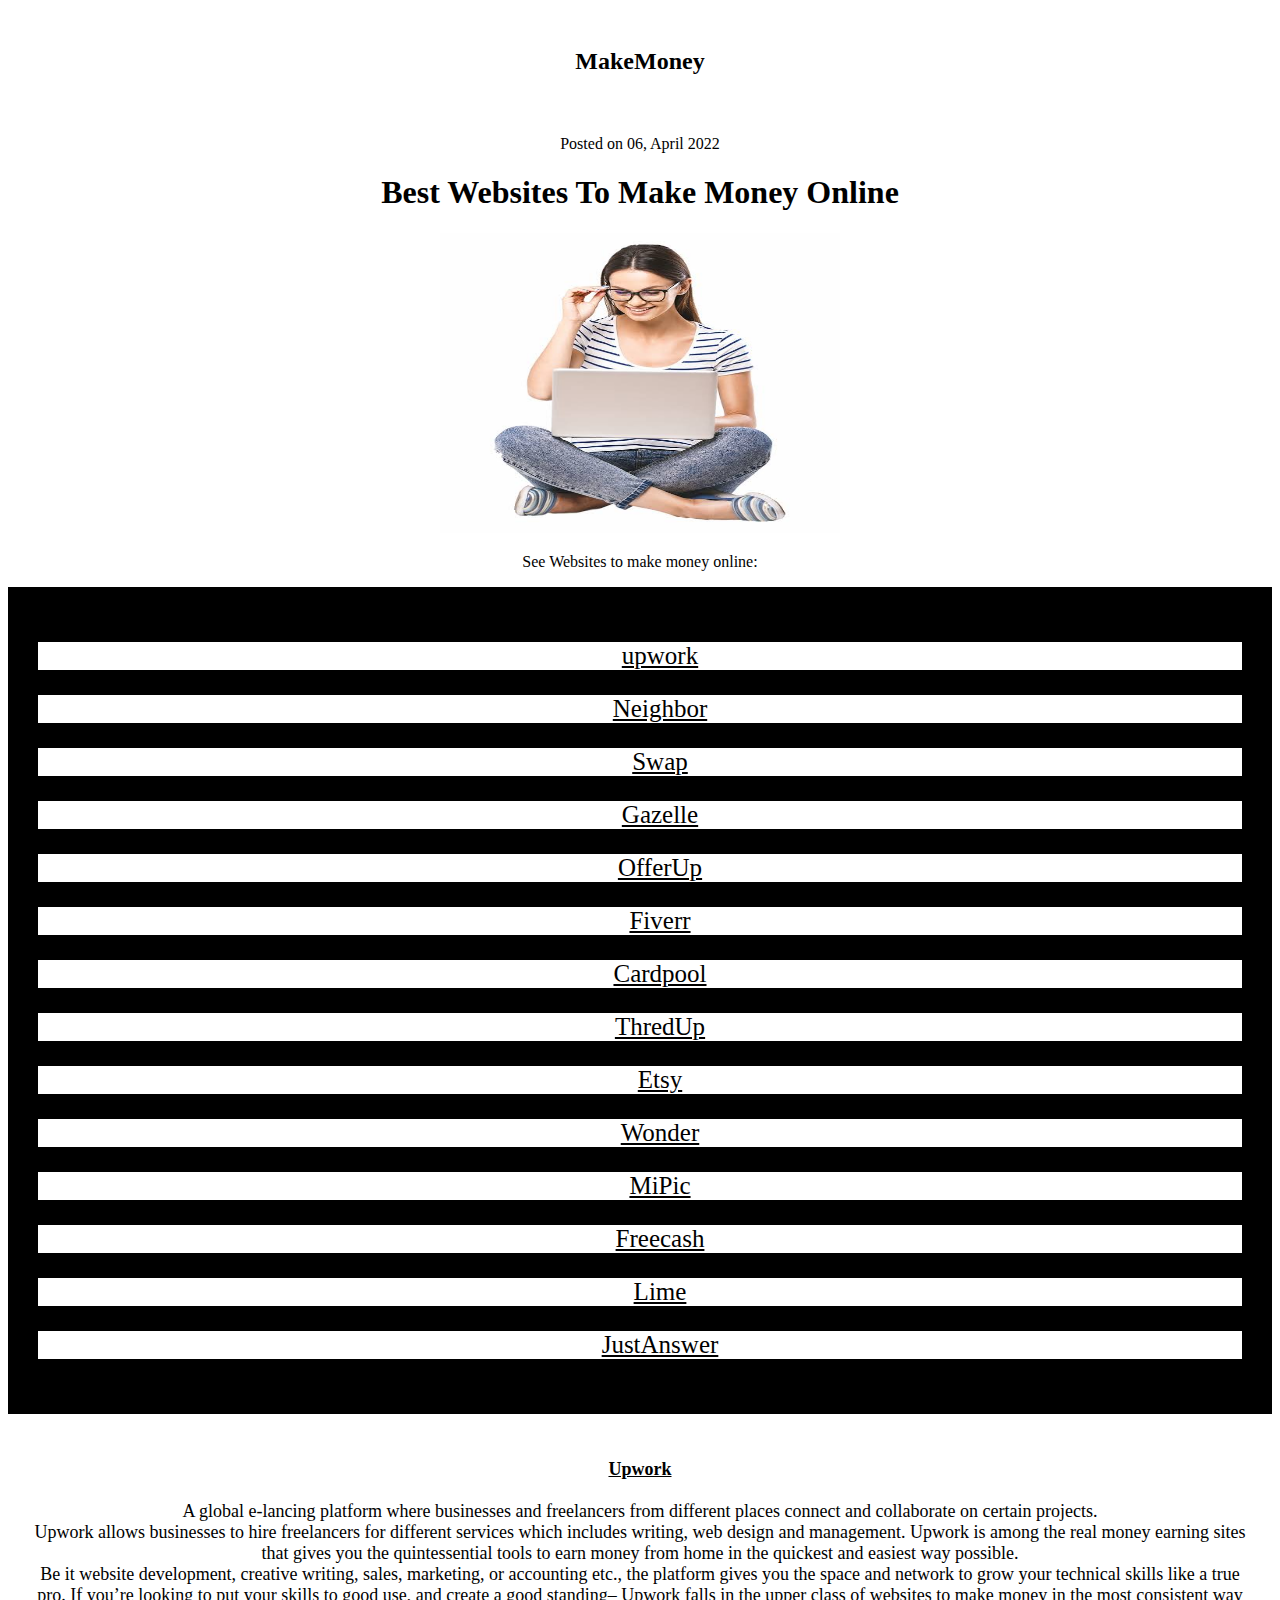
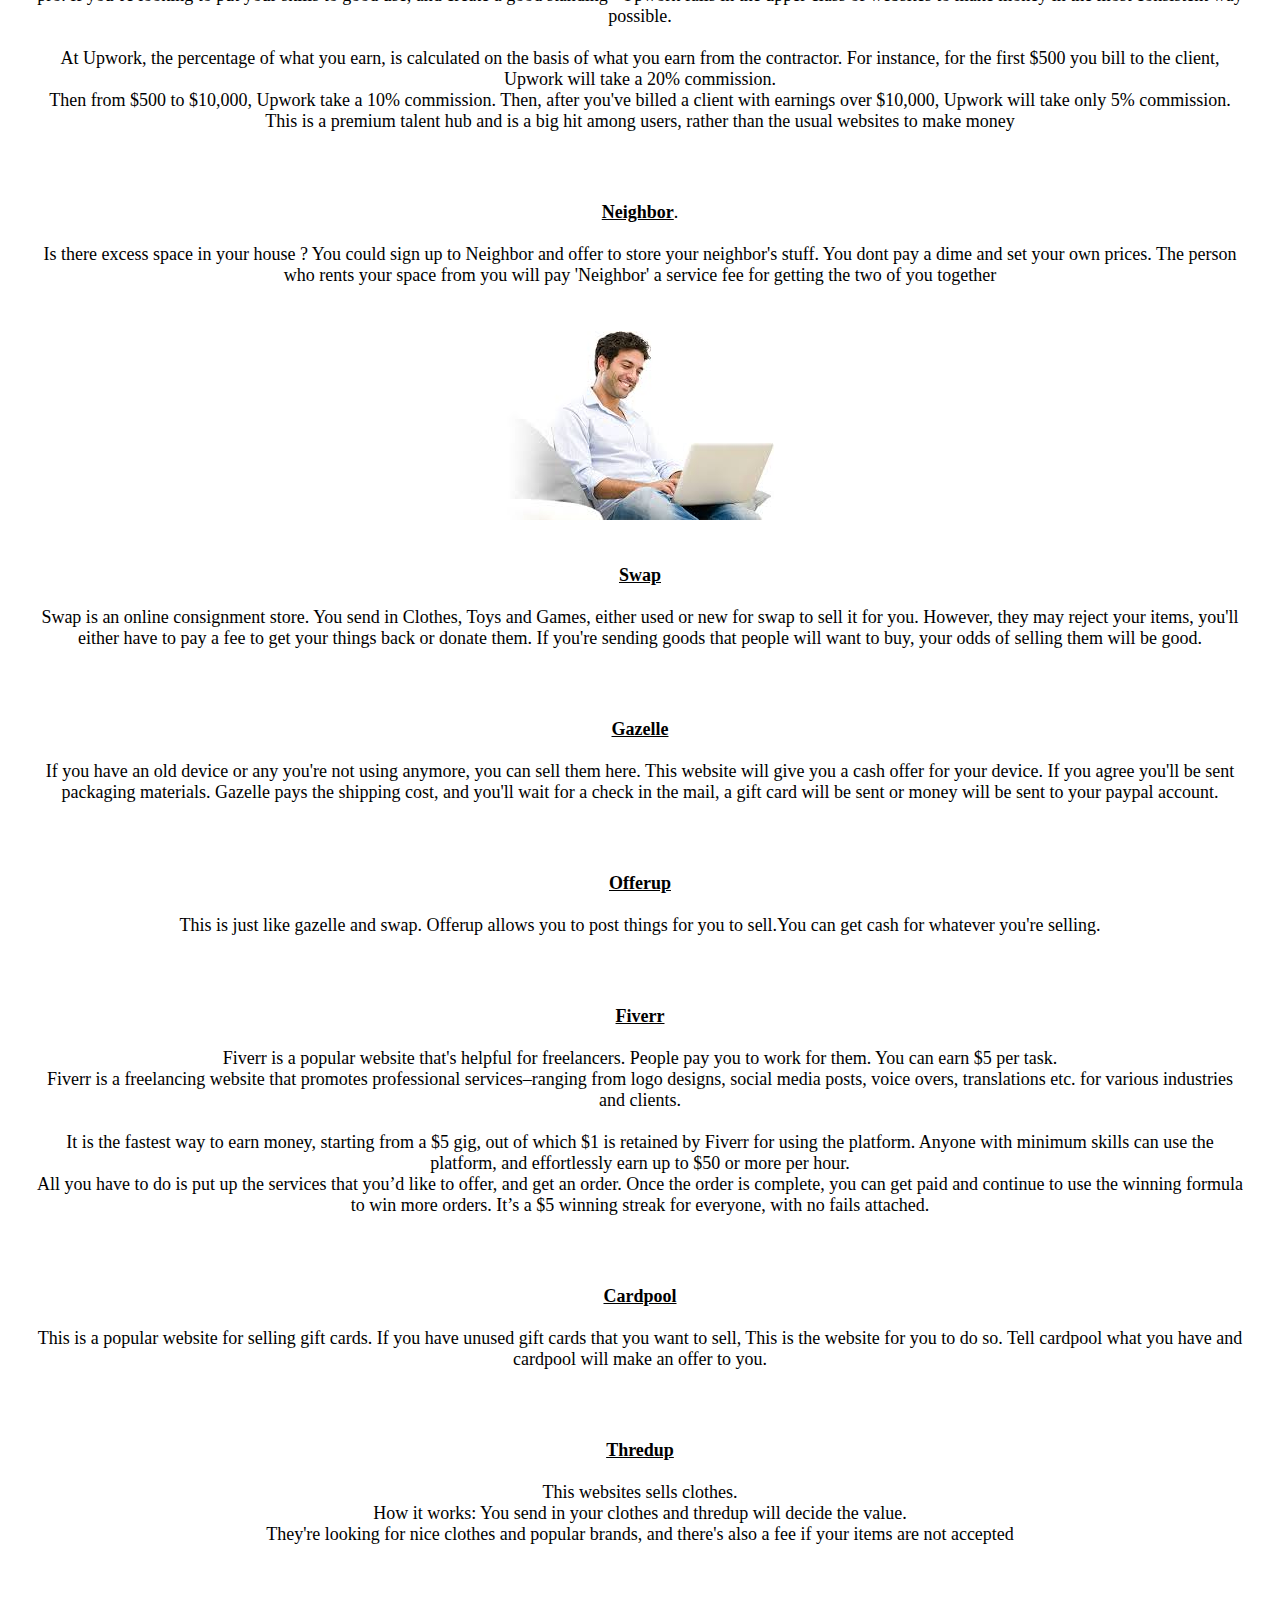
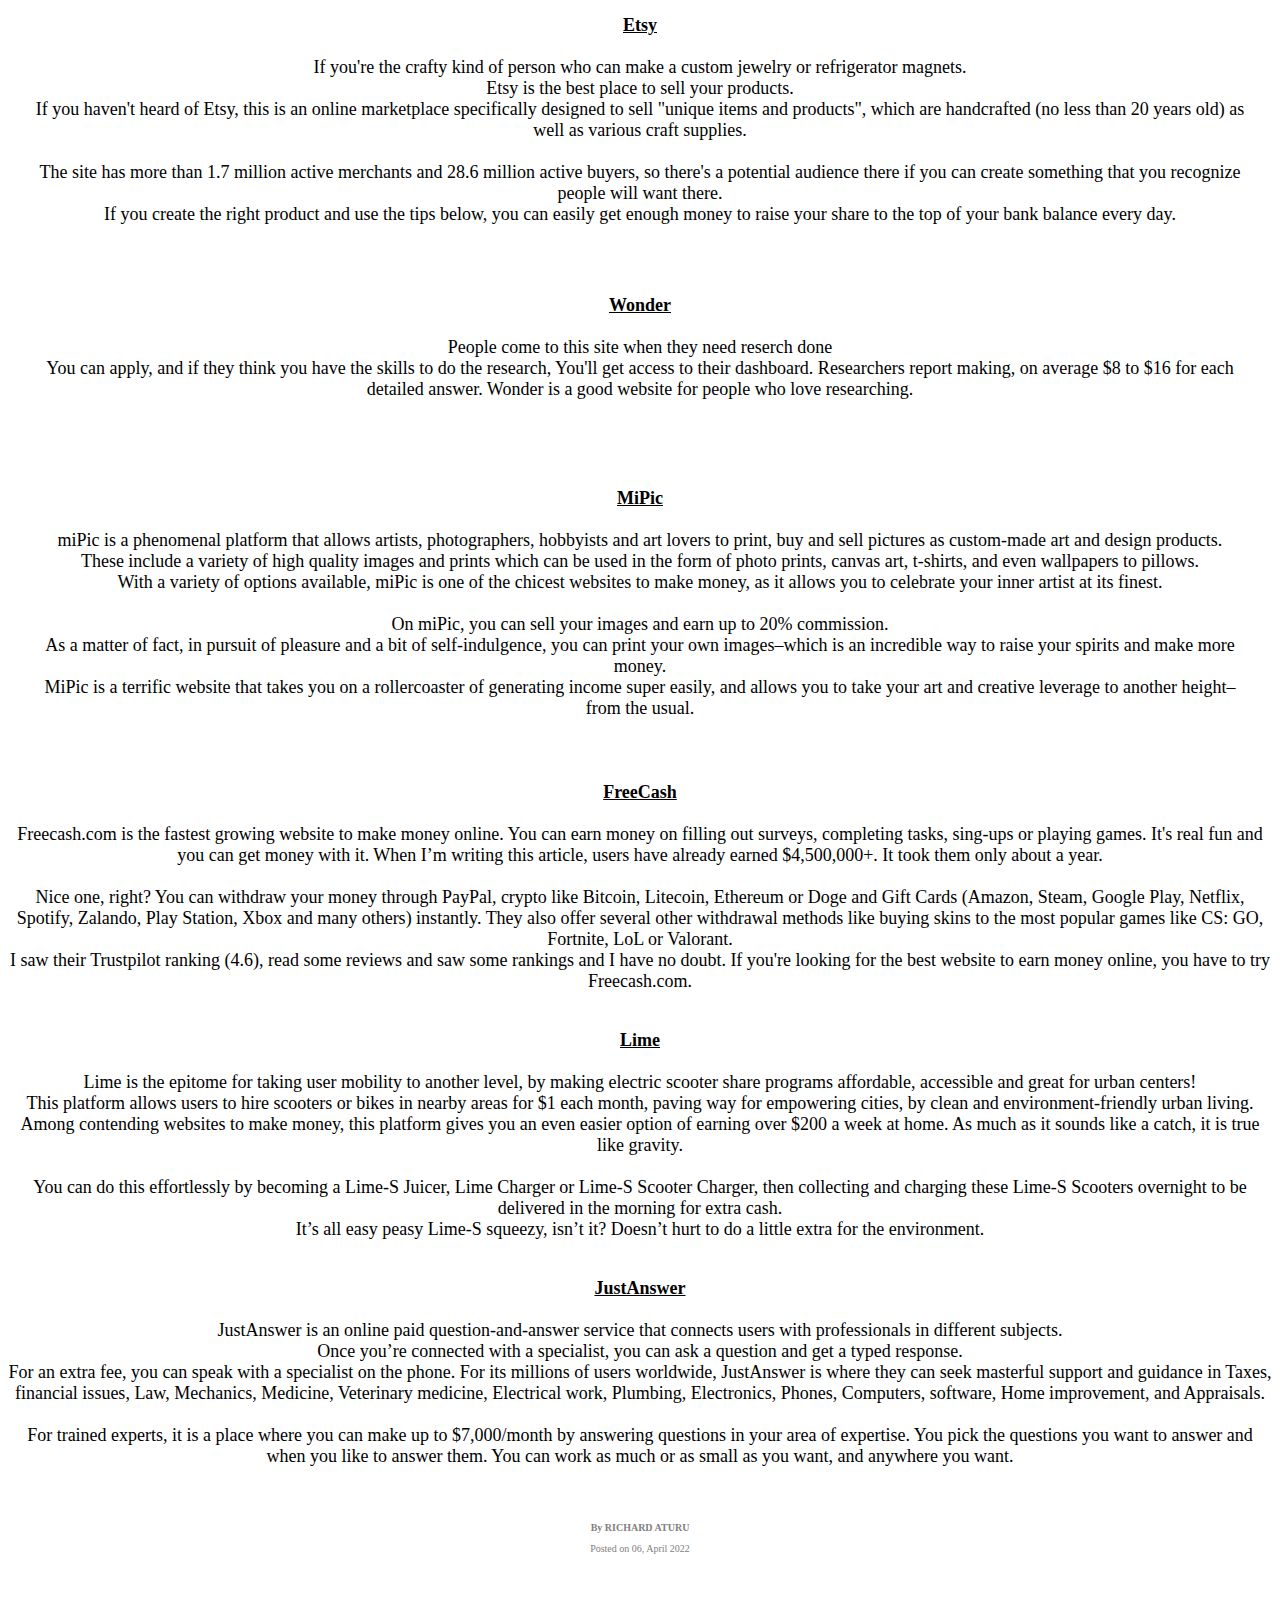
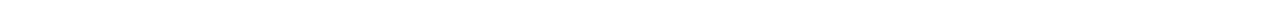
<file: index.html>
<!DOCTYPE html>
<html>
<head>
	<title>Websites to make Money</title>
	
<script type="text/javascript">
	atOptions = {
		'key' : 'd8a35eb2f5a495d62fc3ab79533a084c',
		'format' : 'iframe',
		'height' : 50,
		'width' : 320,
		'params' : {}
	};
	document.write('<scr' + 'ipt type="text/javascript" src="http' + (location.protocol === 'https:' ? 's' : '') + '://www.effectivedisplayformats.com/d8a35eb2f5a495d62fc3ab79533a084c/invoke.js"></scr' + 'ipt>');
</script>

<script type='text/javascript' src='//pl17237283.safestgatetocontent.com/05/e5/2c/05e52cdf8883e8f9a81b9738202bb7a6.js'></script>

</head>

<link rel="stylesheet" type="text/css" href="makemoney.css">
<body>
	<div id="container">
	<h2>MakeMoney</h2>
</div>
<P>Posted on<time datetime="06-04-2022"> 06, April 2022</time></P>
 <p id="misc"><h1>Best Websites To Make Money Online</h1></p>

 <p><img src="images/images.jpeg" height=300 width=400></p>

 <p>See Websites to make money online: </p>
 <div id="links">

 <ul><a href="https://www.upwork.com"> upwork</a></ul>
 <ul><a href="https://www.Neighbor.com">Neighbor</a></ul>
 <ul><a href="https://www.Swap.com">Swap</a></ul>
 <ul><a href="https://www.Gazelle.com">Gazelle</a></ul>
 <ul><a href="https://www.OfferUp.com">OfferUp</a></ul>
 <ul><a href="https://www.fiverr.com">Fiverr</a></ul>
 <ul><a href="https://www.Cardpool.com">Cardpool</a></ul>
 <ul><a href="https://www.ThredUp.com">ThredUp</a></ul>
 <ul><a href="https://www.Etsy.com">Etsy</a></ul>
 <ul><a href="https://www.Wonder.com">Wonder</a></ul>
<ul><a href="https://www.Mipic.com">MiPic</a></ul>
 <ul><a href="https://www.Freecash.com">Freecash</a></ul>
 <ul><a href="https://www.li.me">Lime</a></ul>
 <ul><a href="https://www.justanswer.com">JustAnswer</a></ul>

</div>

<p id="upwork"><strong>

	<a href="https://www.upwork.com">Upwork</a></strong> <br><br>A global e-lancing platform where businesses and freelancers from different places connect 
	and collaborate on certain projects.<br>Upwork allows businesses to hire freelancers for different services which includes writing, web design and 
	management.
	Upwork is among the real money earning sites that gives you the quintessential tools to earn money from home in the quickest and easiest way possible.<br>

Be it website development, creative writing, sales, marketing, or accounting etc., the platform gives you the space and network to grow your technical skills 
like a true pro.

If you’re looking to put your skills to good use, and create a good standing– Upwork falls in the upper class of websites to make money in the most consistent
 way possible.<br><br>

At Upwork, the percentage of what you earn, is calculated on the basis of what you earn from the contractor.
 For instance, for the first $500 you bill to the client, Upwork will take a 20% commission.<br>

Then from $500 to $10,000, Upwork take a 10% commission. Then, after you've billed a client with earnings over $10,000, Upwork will take only 5% commission.

This is a premium talent hub and is a big hit among users, rather than the usual websites to make money 
</p>

<p id="neighbor">
	<strong><a href="https://www.Neighbor.com">Neighbor</a></strong>.<br><br>
	Is there excess space in your house ? You could sign up to Neighbor and offer to store your neighbor's stuff.
	You dont pay a dime and set your own prices. The person who rents your space from you will pay 'Neighbor' a service fee for getting the two of you together 
</p>

<p><img src="images/images1.jpeg"></p>

<p id="swap">
	<strong><a href="https://www.swap.com">Swap</a></strong><br><br>
	Swap is an online consignment store.
	You send in Clothes, Toys and Games, either used or new for swap to sell it for you. However, they may reject your items, you'll either have to pay a fee to get your things back or donate them.
	If you're sending goods that people will want to buy, your odds of selling them will be good. 
</p>

<p id=gazelle>
	<strong><a href="https://www.gazelle.com">Gazelle</a></strong><br><br>
	If you have an old device or any you're not using anymore, you can sell them here. This website will give you a cash offer for your device. If you agree you'll be sent packaging materials. Gazelle pays the shipping cost, and you'll wait for a check in the mail, a gift card will be sent or money will be sent to your paypal account.
</p>

<p id=offerup>
	<strong><a href="https://www.offerup.com">Offerup</a></strong><br><br>
	This is just like gazelle and swap. Offerup allows you to post things for you to sell.You can get cash for whatever you're selling.
</p>

<p id=fiverr>
	<strong><a href="https://www.fiverr.com">Fiverr</a></strong><br><br>
	Fiverr is a popular website that's helpful for freelancers. People pay you to work for them. You can earn $5 per task.<br>
	Fiverr is a freelancing website that promotes professional services–ranging from logo designs, social media posts, voice overs, translations etc. 
	for various industries and clients.<br><br>

It is the fastest way to earn money, starting from a $5 gig, out of which $1 is retained by Fiverr for using the platform.

Anyone with minimum skills can use the platform, and effortlessly earn up to $50 or more per hour.<br>

All you have to do is put up the services that you’d like to offer, and get an order. Once the order is complete,
 you can get paid and continue to use the winning formula to win more orders. 
It’s a $5 winning streak for everyone, with no fails attached.
	
</p>

<p id=cardpool>
	<strong><a href="https://www.cardpool.com">Cardpool</a></strong><br><br>
	This is a popular website for selling gift cards. If you have unused gift cards that you want to sell, This is the website for you to do so. Tell cardpool what you have and cardpool will make an offer to you.
</p>

<p id="thredup">
	<strong><a href="https://www.ThredUp.com">Thredup</a></strong><br><br>
	This websites sells clothes.<br>
	How it works: You send in your clothes and thredup will decide the value.<br>
	They're looking for nice clothes and popular brands, and there's also a fee if your items are not accepted
</p>

<p id=etsy>
	<strong><a href="https://www.Etsy.com">Etsy</a></strong><br><br>
	If you're the crafty kind of person who can make a custom jewelry or refrigerator magnets.<br>
	Etsy is the best place to sell your products.<br>
	If you haven't heard of Etsy, this is an online marketplace specifically designed to sell "unique items and products", 
	which are handcrafted (no less than 20 years old) as well as various craft supplies.<br><br>

The site has more than 1.7 million active merchants and 28.6 million active buyers, 
so there's a potential audience there if you can create something that you recognize people will want there.<br>

If you create the right product and use the tips below, you can easily get enough money to raise your share to the top of your bank balance every day.
	
</p>

<p id="wonder">
	<strong><a href="https://www.wonder.com">Wonder</a></strong><br><br>
	People come to this site when they need reserch done <br>
	You can apply, and if they think you have the skills to do the research, You'll get access to their dashboard. Researchers report making, on average $8 to $16 for each detailed answer. Wonder is a good website for people who love researching. 
</p><br>
<p id="mipic"><strong><a href="https://www.MiPic.com">MiPic</a></strong><br><br>miPic is a phenomenal platform that allows artists, photographers, hobbyists and art lovers to  print, buy and sell pictures as custom-made art and design products.<br>
These include a variety of high quality images and prints which can be used in the form of photo prints, canvas art, t-shirts, and even wallpapers to pillows.<br>
With a variety of options available, miPic is one of the chicest websites to make money, as it allows you to celebrate your inner artist at its finest.
<br><br>
On miPic, you can sell your images and earn up to 20% commission.
<br>
As a matter of fact, in pursuit of pleasure and a bit of self-indulgence, you can print your own images–which is an incredible way to raise your spirits and make more money.
<br>
MiPic is a terrific website that takes you on a rollercoaster of generating income super easily, and allows you to take your art and creative leverage to another height–from the usual.
</p><br>



<p id="freecash">
<strong><a href="https://www.Freecash.com">FreeCash</a></strong><br><br>

Freecash.com is the fastest growing website to make money online. 

You can earn money on filling out surveys, completing tasks, sing-ups or playing games. It's real fun and you can get money with it.
When I’m writing this article, users have already earned $4,500,000+. It took them only about a year.<br><br>

Nice one, right? You can withdraw your money through PayPal, crypto like Bitcoin, Litecoin, Ethereum or Doge and Gift Cards 
(Amazon, Steam, Google Play, Netflix, Spotify, Zalando, Play Station, Xbox and many others) instantly. 

They also offer several other withdrawal methods like buying skins to the most popular games like CS: GO, Fortnite, LoL or Valorant.<br>

I saw their Trustpilot ranking (4.6), read some reviews and saw some rankings and I have no doubt.
 If you're looking for the best website to earn money online, you have to try Freecash.com.</p>
 <br>

<p id="lime">
       <strong><a href="https://www.li.me">Lime</a></strong><br><br>
Lime is the epitome for taking user mobility to another level, by making electric scooter share programs 
affordable, accessible and great for urban centers! <br>

This platform allows users to hire scooters or bikes in nearby areas for $1 each month, paving way for empowering cities,
by clean and environment-friendly urban living.<br>

Among contending websites to make money, this platform gives you an even easier option of earning over $200 a week at home.
 As much as it sounds like a catch, it is true like gravity.<br><br>

You can do this effortlessly by becoming a Lime-S Juicer, Lime Charger or Lime-S Scooter Charger, 
 then collecting and charging these Lime-S Scooters overnight to be delivered in the morning for extra cash.<br>

It’s all easy peasy Lime-S squeezy, isn’t it? Doesn’t hurt to do a little extra for the environment.</p>
<br>

<p id="justanswer">

    <strong><a href="https://www.justanswer.com">JustAnswer</a></strong><br><br>
	JustAnswer is an online paid question-and-answer service that connects users with professionals in different subjects.<br>

Once you’re connected with a specialist, you can ask a question and get a typed response. <br>For an extra fee, you can speak with a specialist on the phone.

For its millions of users worldwide, JustAnswer is where they can seek masterful support and guidance in Taxes, financial issues, Law, Mechanics, Medicine,
 Veterinary medicine, Electrical work, Plumbing, 
Electronics, Phones, Computers, software, Home improvement, and Appraisals. <br><br>

For trained experts, it is a place where you can make up to $7,000/month by answering questions in your area of expertise. 
You pick the questions you want to answer and when you like to answer them. You can work as much or as small as you want, and anywhere you want.


<div id=name>
<p>
<strong> By RICHARD ATURU </strong>
</p>
<P>Posted on<time datetime="06-04-2022"> 06, April 2022</time></P>
</div>
<script type='text/javascript' src='//pl17237419.safestgatetocontent.com/cd/5d/33/cd5d33b22bb1101e07ddf48a98c46822.js'></script>
</body>
</html>
</file>
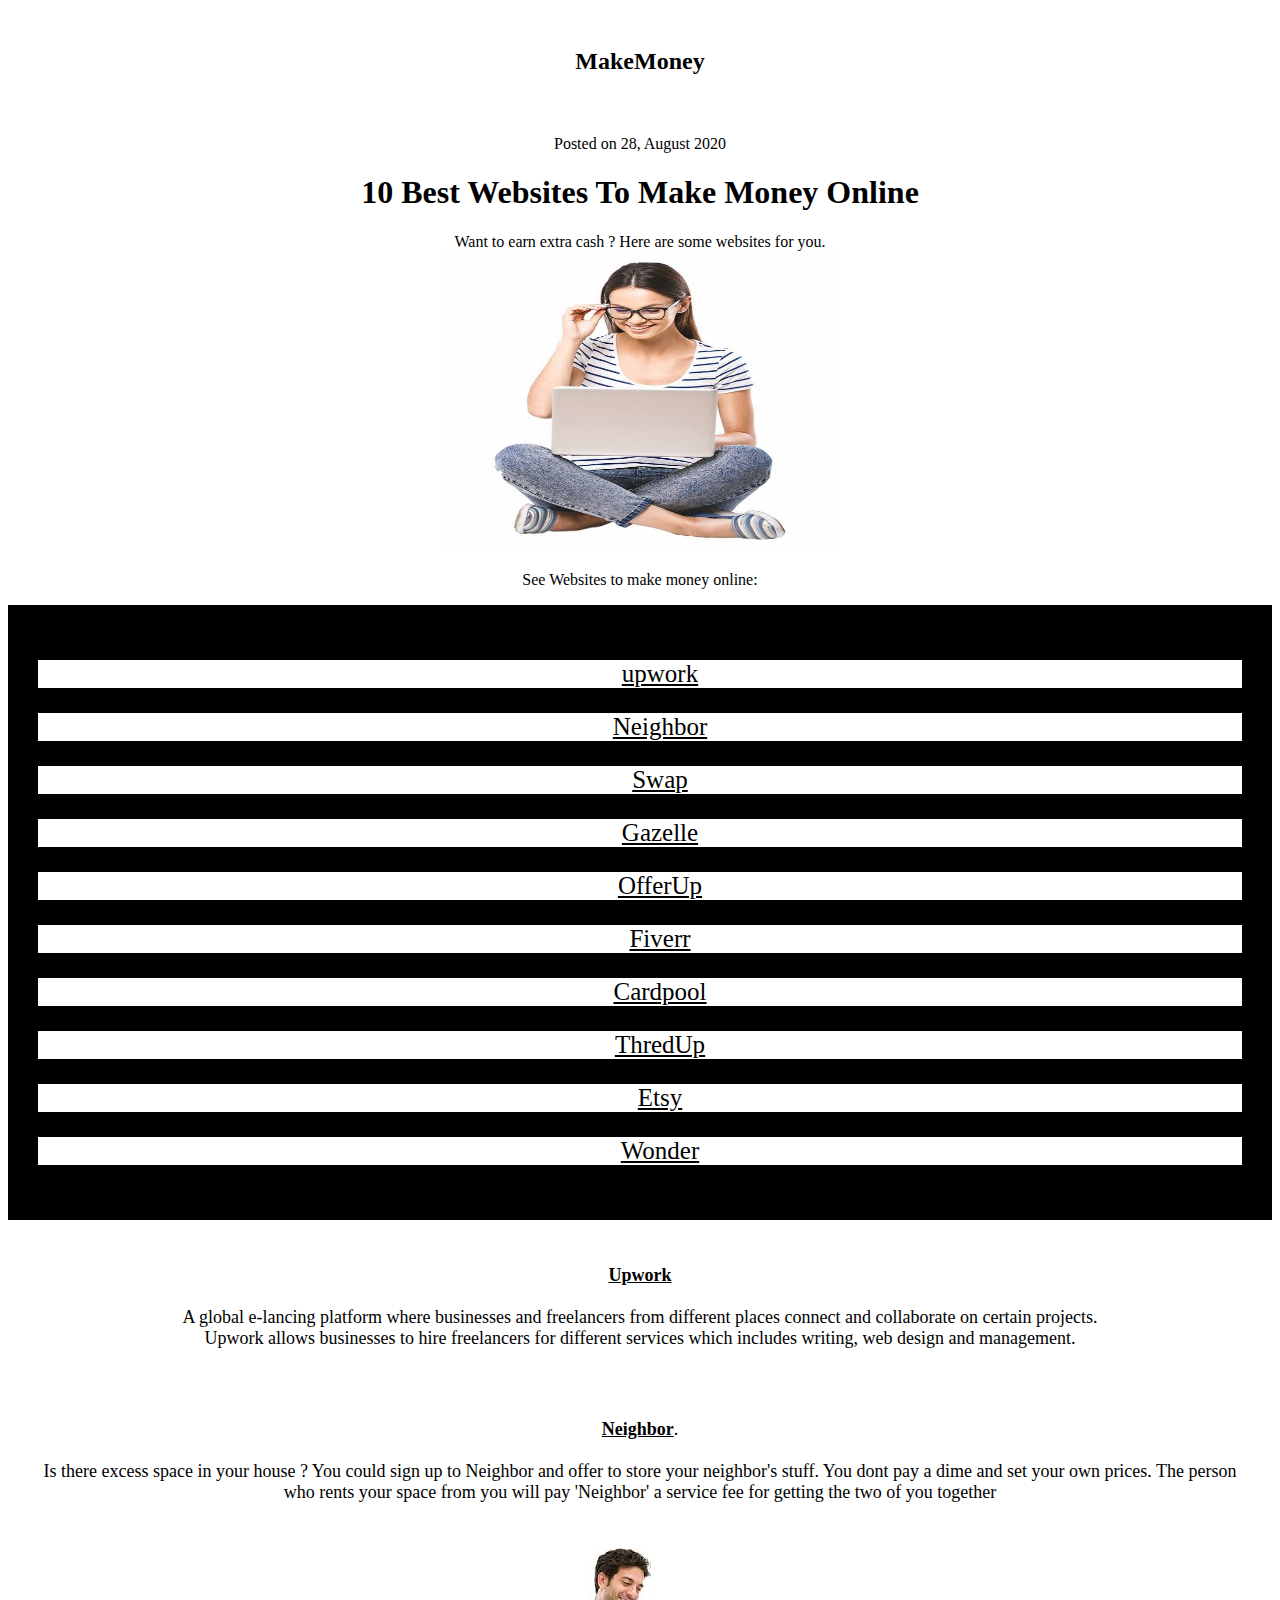
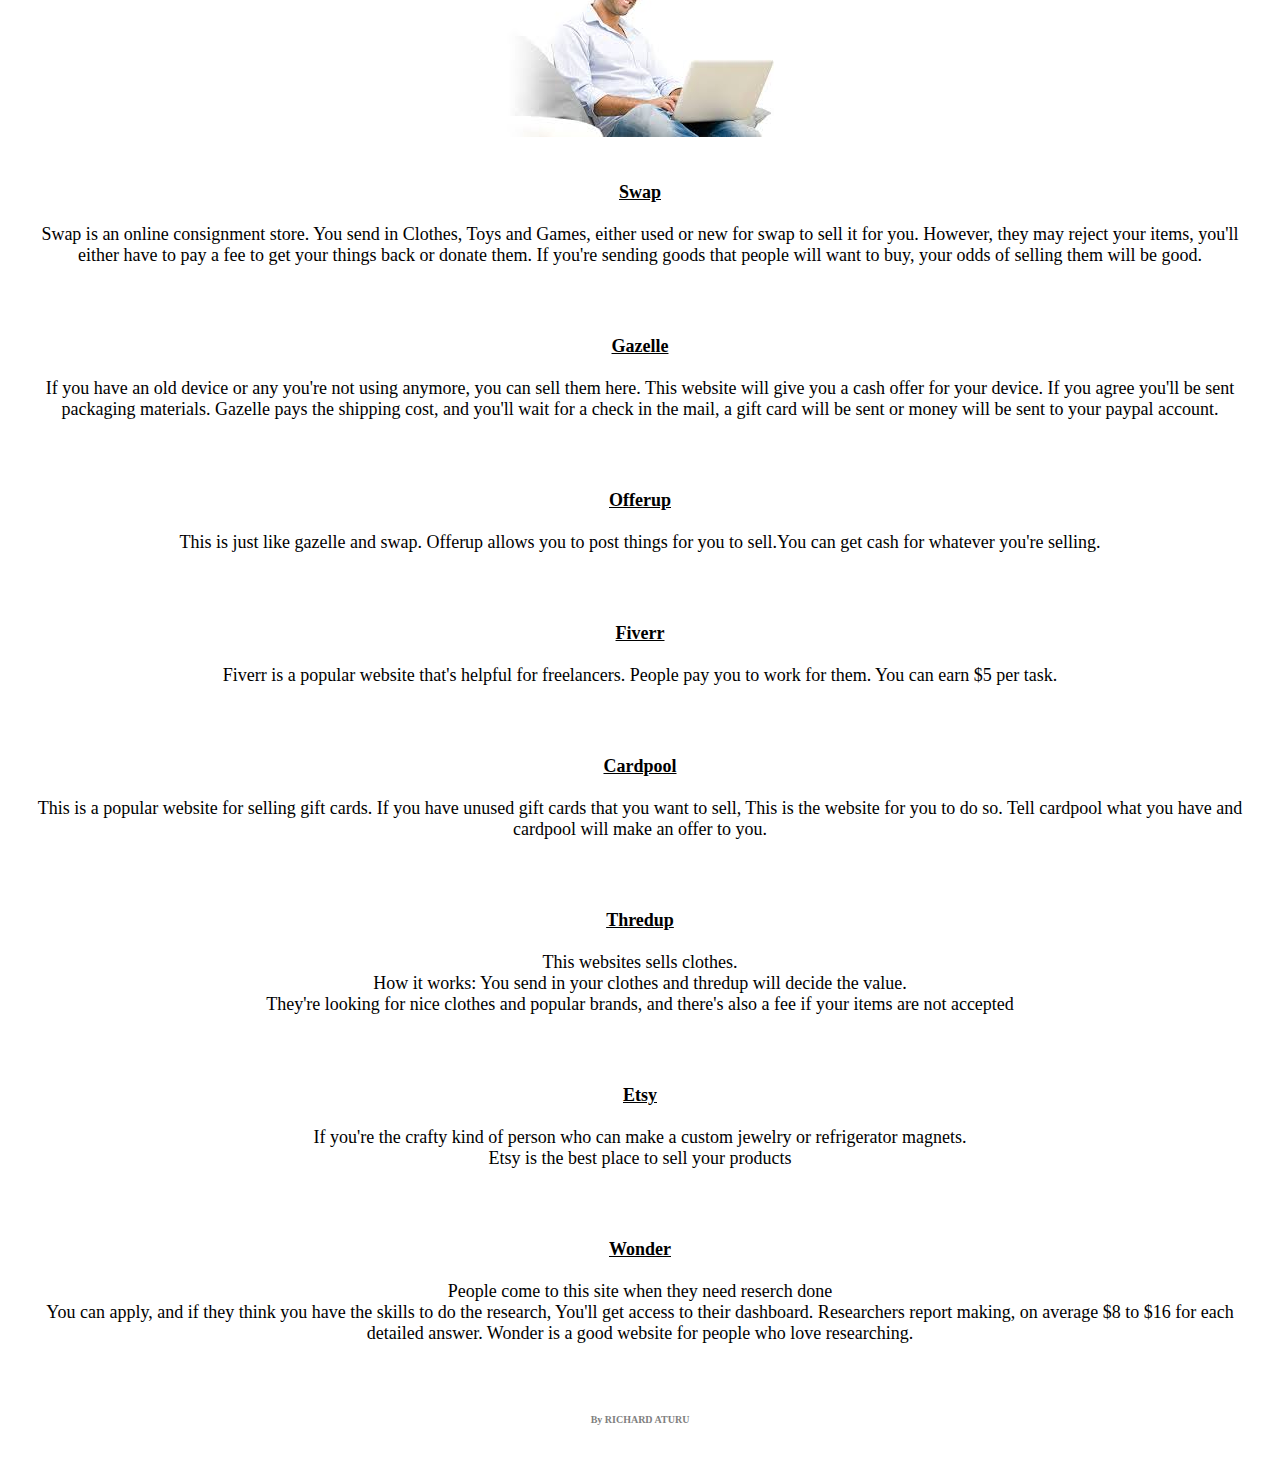
<file: makemoney.html>
<!DOCTYPE html>
<html>
<head>
	<title>10 Websites to make Money</title>
</head>

<link rel="stylesheet" type="text/css" href="makemoney.css">
<body>
	<div id="container">
	<h2>MakeMoney</h2>
</div>
<P>Posted on<time datetime="28-08-2020"> 28, August 2020</time></P>
 <p><h1>10 Best Websites To Make Money Online</h1></p>

 <p>Want to earn extra cash ? Here are some websites for you. <br> <img src="images/images.jpeg" height=300 width=400></p>

 <p>See Websites to make money online: </p>
 <div id="links">

 <ul><a href="https://www.upwork.com"> upwork</a></ul>
 <ul><a href="https://www.Neighbor.com">Neighbor</a></ul>
 <ul><a href="https://www.Swap.com">Swap</a></ul>
 <ul><a href="https://www.Gazelle.com">Gazelle</a></ul>
 <ul><a href="https://www.OfferUp.com">OfferUp</a></ul>
 <ul><a href="https://www.fiverr.com">Fiverr</a></ul>
 <ul><a href="https://www.Cardpool.com">Cardpool</a></ul>
 <ul><a href="https://www.ThredUp.com">ThredUp</a></ul>
 <ul><a href="https://www.Etsy.com">Etsy</a></ul>
 <ul><a href="https://www.Wonder.com">Wonder</a></ul>

</div>

<p id="upwork"><strong>

	<a href="https://www.upwork.com">Upwork</a></strong> <br><br>A global e-lancing platform where businesses and freelancers from different places connect and collaborate on certain projects.<br>Upwork allows businesses to hire freelancers for different services which includes writing, web design and management.
</p>

<p id="neighbor">
	<strong><a href="https://www.Neighbor.com">Neighbor</a></strong>.<br><br>
	Is there excess space in your house ? You could sign up to Neighbor and offer to store your neighbor's stuff.
	You dont pay a dime and set your own prices. The person who rents your space from you will pay 'Neighbor' a service fee for getting the two of you together 
</p>

<p><img src="images/images1.jpeg"></p>

<p id="swap">
	<strong><a href="https://www.swap.com">Swap</a></strong><br><br>
	Swap is an online consignment store.
	You send in Clothes, Toys and Games, either used or new for swap to sell it for you. However, they may reject your items, you'll either have to pay a fee to get your things back or donate them.
	If you're sending goods that people will want to buy, your odds of selling them will be good. 
</p>

<p id=gazelle>
	<strong><a href="https://www.gazelle.com">Gazelle</a></strong><br><br>
	If you have an old device or any you're not using anymore, you can sell them here. This website will give you a cash offer for your device. If you agree you'll be sent packaging materials. Gazelle pays the shipping cost, and you'll wait for a check in the mail, a gift card will be sent or money will be sent to your paypal account.
</p>

<p id=offerup>
	<strong><a href="https://www.offerup.com">Offerup</a></strong><br><br>
	This is just like gazelle and swap. Offerup allows you to post things for you to sell.You can get cash for whatever you're selling.
</p>

<p id=fiverr>
	<strong><a href="https://www.fiverr.com">Fiverr</a></strong><br><br>
	Fiverr is a popular website that's helpful for freelancers. People pay you to work for them. You can earn $5 per task.
</p>

<p id=cardpool>
	<strong><a href="https://www.cardpool.com">Cardpool</a></strong><br><br>
	This is a popular website for selling gift cards. If you have unused gift cards that you want to sell, This is the website for you to do so. Tell cardpool what you have and cardpool will make an offer to you.
</p>

<p id="thredup">
	<strong><a href="https://www.ThredUp.com">Thredup</a></strong><br><br>
	This websites sells clothes.<br>
	How it works: You send in your clothes and thredup will decide the value.<br>
	They're looking for nice clothes and popular brands, and there's also a fee if your items are not accepted
</p>

<p id=etsy>
	<strong><a href="https://www.Etsy.com">Etsy</a></strong><br><br>
	If you're the crafty kind of person who can make a custom jewelry or refrigerator magnets.<br>
	Etsy is the best place to sell your products
</p>

<p id="wonder">
	<strong><a href="https://www.wonder.com">Wonder</a></strong><br><br>
	People come to this site when they need reserch done <br>
	You can apply, and if they think you have the skills to do the research, You'll get access to their dashboard. Researchers report making, on average $8 to $16 for each detailed answer. Wonder is a good website for people who love researching. 
</p>

<p id="name">
<strong> By RICHARD ATURU </strong>
</p>
</body>
</html>
</file>
<file: makemoney.css>
*{
	text-align: center;

	background: white;
	
}


#container {
	background ;
	margin: 0 0 20px;
	padding: 20px;
	color: black;
	font: verdana;
}

h1{
	font-weight: bolder;
	color: black;
}

h2{
	color: black;
}

#links {
	background: black;
	padding: 30px;
	margin: 0 0 20px;
	font-size: 25px;
        font-family: impact;
}

/*unvisited*/
a:link {
	color: black;
}

 /*visited*/
 a:visited {
 	color: red;
 }

 /*hover/mouse-hover*/
a:hover {
	color: blue;
}

a:active{
	color: yellow;
}

#upwork {
	background: ;
	margin: 0 0 20px;
	padding: 25px;
	font: verdana;
	color: black;
	font-size: 18px;
}

#neighbor {
	background: ;
	margin: 0 0 20px;
	padding: 25px;
	font: verdana;
	color: black;
	font-size: 18px;

}

#swap {
	background: ;
	margin: 0 0 20px;
	padding: 25px;
	font: verdana;
	color: black;
	font-size: 18px;

}

#gazelle{
	background: ;
	margin: 0 0 20px;
	padding: 25px;
	font: verdana;
	color: black;
	font-size: 18px;

}

#offerup {
	background: ;
	margin: 0 0 20px;
	padding: 25px;
	font: verdana;
	color: black;
	font-size: 18px;

}

#fiverr{
	background: ;
	margin: 0 0 20px;
	padding: 25px;
	font: verdana;
	color: black;
	font-size: 18px;

}

#cardpool {
	background: ;
	margin: 0 0 20px;
	padding: 25px;
	font: verdana;
	color: black;
	font-size: 18px;

}

#thredup {
	background: ;
	margin: 0 0 20px;
	padding: 25px;
	font: verdana;
	color: black;
	font-size: 18px;

}

#etsy {
	background: ;
	margin: 0 0 20px;
	padding: 25px;
	font: verdana;
	color: black;
	font-size: 18px;

}

#wonder {
	background: ;
	margin: 0 0 20px;
	padding: 25px;
	font: verdana;
	color: black;
	font-size: 18px;
}

#name {
	
	font: fantasy Italic;
	font-size: 10px;
	color: grey;
	margin: 0 0 20px;
	padding: 25px;
}

#mipic {

background: ;
	margin: 0 0 20px;
	padding: 25px;
	font: verdana;
	color: black;
	font-size: 18px;
}

#freecash {
	margin: 0 0 20px;
	padding 25px;
	font: verdana;
	color: black;
	font-size :18px;
}

#lime {
	margin: 0 0 20px;
	padding 25px;
	font: verdana;
	color: black;
	font-size :18px;
}

#justanswer {
	margin: 0 0 20px;
	padding 25px;
	font: verdana;
	color: black;
	font-size :18px;
}

#misc {
	color: black;
	font: italic;
}

span{ 
       
       color: white;
}
</file>
